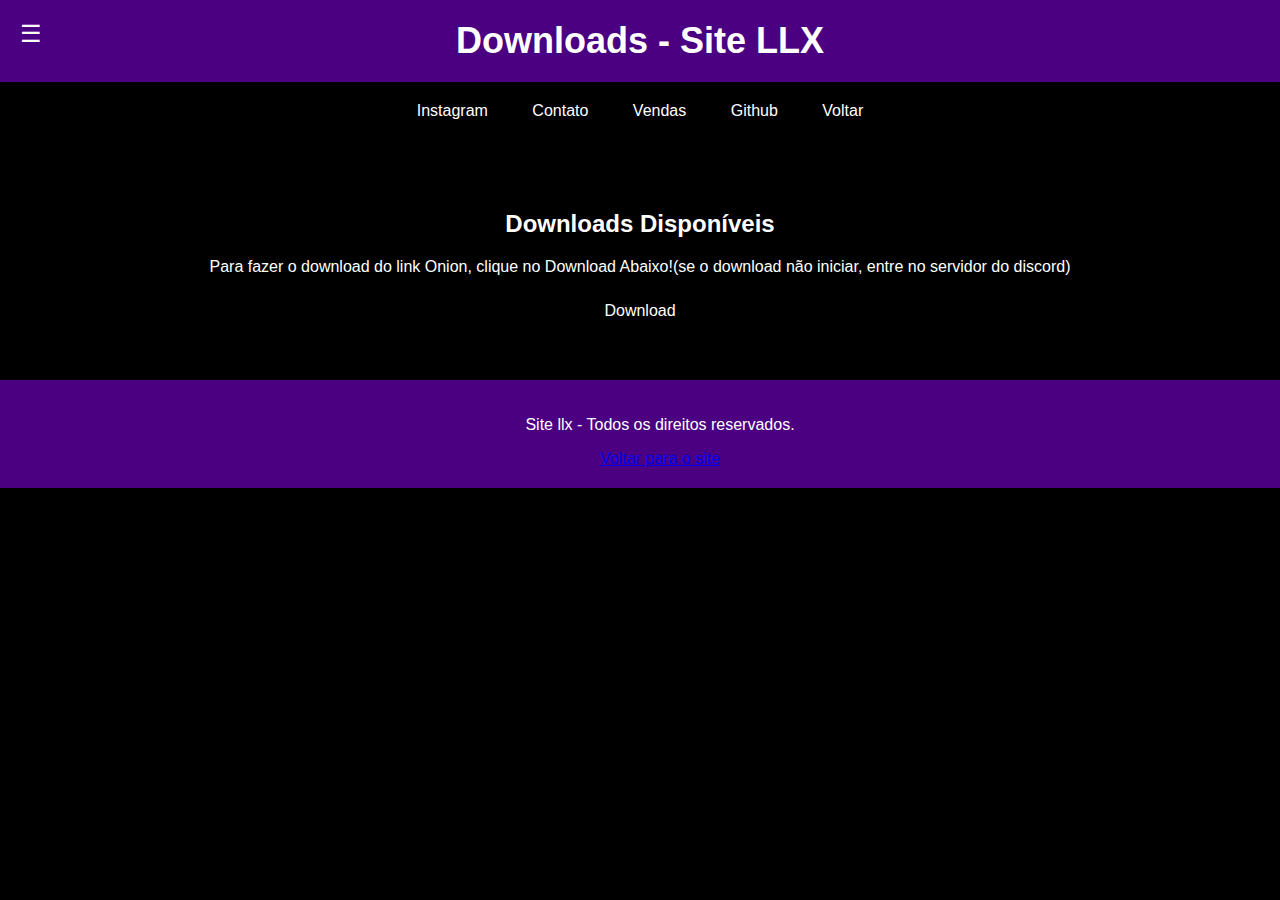
<file: download.html>
<!DOCTYPE html>
<html lang="en">
<head>
    <meta charset="UTF-8">
    <meta name="viewport" content="width=device-width, initial-scale=1.0">
    <title>Downloads - Site LLX</title>
    <link rel="stylesheet" href="styles.css">
    <link rel="stylesheet" href="download.css"> <!-- Adicionando o link para o arquivo download.css -->
</head>
<body>
    <header>
        <button class="menu-button">&#9776;</button>
        <h1>Downloads - Site LLX</h1>
    </header>

    <!-- Menu lateral -->
    <div class="sidebar" id="sidebar">
        <button class="closebtn" onclick="closeNav()">&times;</button>
        <a href="https://www.instagram.com/leoj_sv/" target="_blank">Instagram</a>
        <a href="contatos.html">Contato</a>
        <a href="https://srsnot.github.io/PurpleCards/" target="_blank">Vendas</a>
        <a href="https://github.com/SrSnot" target="_blank">Github</a>
        <a href="index.html">Voltar para o site</a>
    </div>

    <nav>
        <a href="https://www.instagram.com/leoj_sv/" target="_blank"><button>Instagram</button></a>
        <a href="contatos.html"><button>Contato</button></a>
        <a href="https://srsnot.github.io/PurpleCards/" target="_blank"><button>Vendas</button></a>
        <a href="https://github.com/SrSnot" target="_blank"><button>Github</button></a>
        <a href="index.html"><button>Voltar</button></a>
    </nav>

    <section id="downloads">
        <h2>Downloads Disponíveis</h2>
        <p>Para fazer o download do link Onion, clique no Download Abaixo!(se o download não iniciar, entre no servidor do discord)</p>
        <a href="C:\Users\User\Desktop\Meu site\Downloads\DarkWeb.rar" download>
            <button>Download</button>
        </a>
    </section>

    <footer>
        <p>Site llx - Todos os direitos reservados.</p>
        <a href="index.html">Voltar para o site</a>
    </footer>

    <script src="script.js"></script>
</body>
</html>
</file>
<file: styles.css>
/* Estilo para o corpo do site */
body {
    background-color: #000000; /* preto */
    color: #ffffff;
    font-family: Arial, sans-serif;
    margin: 0;
    padding: 0;
}

/* Estilo para o cabeçalho */
header {
    background-color: #4b0082;
    color: #ffffff;
    padding: 20px;
    text-align: center;
    box-shadow: 0 4px 6px rgba(0, 0, 0, 0.1);
}

/* Estilo para o título do cabeçalho */
h1 {
    margin: 0;
    font-size: 36px;
}

/* Estilo para a navegação */
nav {
    text-align: center;
    padding: 10px;
}

/* Estilo para os botões */
button {
    background-color: #000000; /* preto */
    color: #ffffff;
    padding: 10px 20px; /* Aumentando um pouco o padding para tornar o botão um pouco maior */
    border: none;
    border-radius: 30px;
    cursor: pointer;
    font-size: 16px; /* Ajustando o tamanho da fonte */
    transition: background-color 0.3s ease;
}

button:hover {
    background-color: #800080; /* roxo */
}

/* Estilo para o botão do menu */
.menu-button {
    background: none;
    border: none;
    color: #ffffff;
    font-size: 24px;
    cursor: pointer;
    margin: 10px;
    padding: 0;
    position: absolute;
    top: 10px;
    left: 10px;
}

.menu-button:focus {
    outline: none; /* Removendo a borda de foco padrão */
}

/* Estilo para o menu lateral */
.sidebar {
    height: 100%;
    width: 0;
    position: fixed;
    top: 0;
    left: 0;
    background-color: #4b0082;
    overflow-x: hidden;
    transition: 0.5s;
    padding-top: 60px;
}

/* Estilo para os links do menu lateral */
.sidebar a {
    padding: 10px 15px;
    text-decoration: none;
    font-size: 20px;
    color: #ffffff;
    display: block;
    transition: 0.3s;
}

/* Estilo para os links do menu lateral ao passar o mouse */
.sidebar a:hover {
    background-color: #800080;
}

/* Estilo para fechar o menu lateral */
.closebtn {
    position: absolute;
    top: 0;
    right: 25px;
    font-size: 36px;
    margin-left: 50px;
}

/* Estilo para as seções */
section {
    padding: 50px;
    text-align: center;
}

/* Estilo para o rodapé */
footer {
    background-color: #4b0082;
    color: #ffffff;
    padding: 20px;
    text-align: center;
    width: 100%;
    box-shadow: 0 -4px 6px rgba(0, 0, 0, 0.1);
    position: relative; /* Mudei para relativo para que fique abaixo do conteúdo */
    bottom: 0;
}
</file>
<file: download.css>
/* Estilo para o corpo do site */
body {
    background-color: #000000; /* preto */
    color: #ffffff;
    font-family: Arial, sans-serif;
    margin: 0;
    padding: 0;
}

/* Estilo para o cabeçalho */
header {
    background-color: #4b0082;
    color: #ffffff;
    padding: 20px;
    text-align: center;
    box-shadow: 0 4px 6px rgba(0, 0, 0, 0.1);
}

/* Estilo para o título do cabeçalho */
h1 {
    margin: 0;
    font-size: 36px;
}

/* Estilo para a navegação */
nav {
    text-align: center;
    padding: 10px;
}

/* Estilo para os botões */
button {
    background-color: #000000; /* preto */
    color: #ffffff;
    padding: 10px 20px; /* Aumentando um pouco o padding para tornar o botão um pouco maior */
    border: none;
    border-radius: 30px;
    cursor: pointer;
    font-size: 16px; /* Ajustando o tamanho da fonte */
    transition: background-color 0.3s ease;
}

button:hover {
    background-color: #800080; /* roxo */
}

/* Estilo para o botão do menu */
.menu-button {
    background: none;
    border: none;
    color: #ffffff;
    font-size: 24px;
    cursor: pointer;
    margin: 10px;
    padding: 0;
    position: absolute;
    top: 10px;
    left: 10px;
}

.menu-button:focus {
    outline: none; /* Removendo a borda de foco padrão */
}

/* Estilo para o menu lateral */
.sidebar {
    height: 100%;
    width: 0;
    position: fixed;
    top: 0;
    left: 0;
    background-color: #4b0082;
    overflow-x: hidden;
    transition: 0.5s;
    padding-top: 60px;
}

/* Estilo para os links do menu lateral */
.sidebar a {
    padding: 10px 15px;
    text-decoration: none;
    font-size: 20px;
    color: #ffffff;
    display: block;
    transition: 0.3s;
}

/* Estilo para os links do menu lateral ao passar o mouse */
.sidebar a:hover {
    background-color: #800080;
}

/* Estilo para fechar o menu lateral */
.closebtn {
    position: absolute;
    top: 0;
    right: 25px;
    font-size: 36px;
    margin-left: 50px;
}

/* Estilo para as seções */
section {
    padding: 50px;
    text-align: center;
}

/* Estilo para a lista de downloads */
#downloads ul {
    list-style: none;
    padding: 0;
}

/* Estilo para os links de download */
#downloads ul li {
    margin-bottom: 20px;
}

#downloads ul li a {
    background-color: #800080; /* roxo */
    color: #ffffff;
    padding: 10px 20px;
    border-radius: 5px;
    text-decoration: none;
    display: inline-block;
    transition: background-color 0.3s ease;
}

#downloads ul li a:hover {
    background-color: #4b0082; /* roxo mais escuro */
}
</file>
